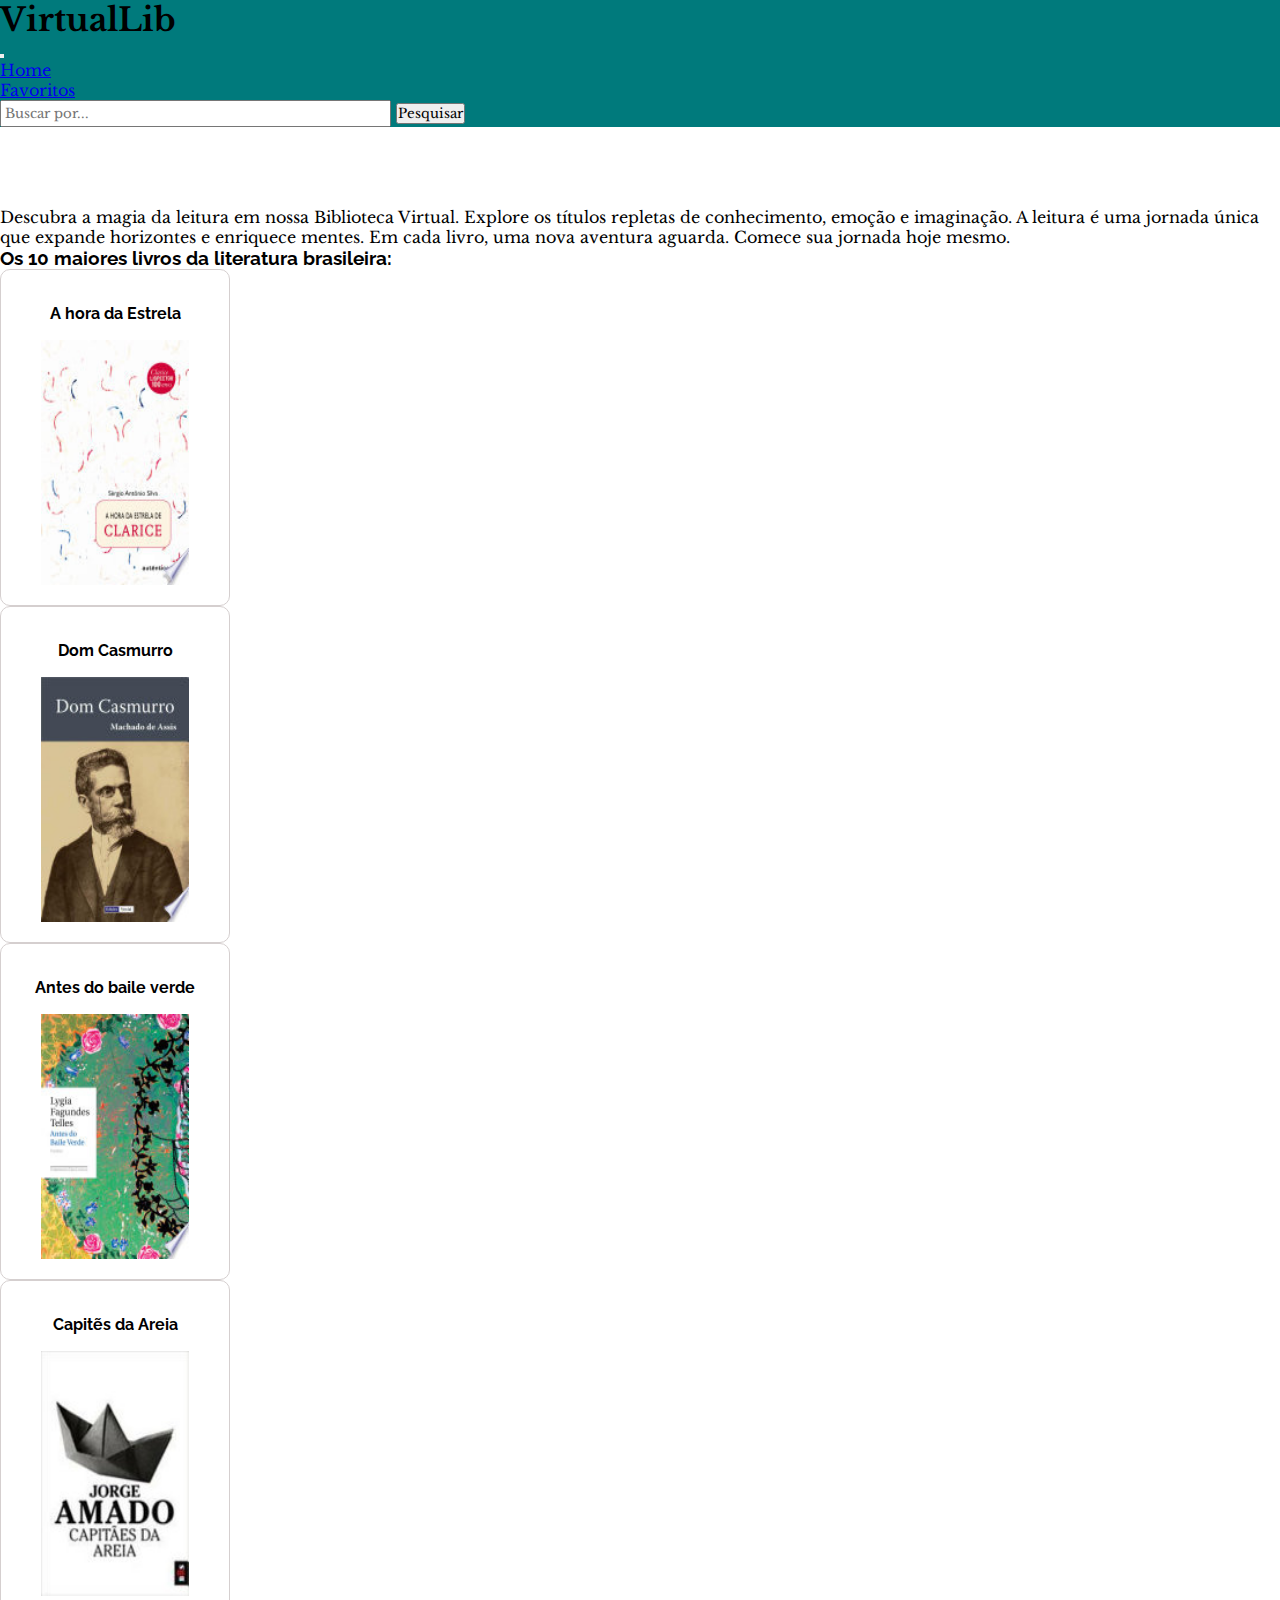
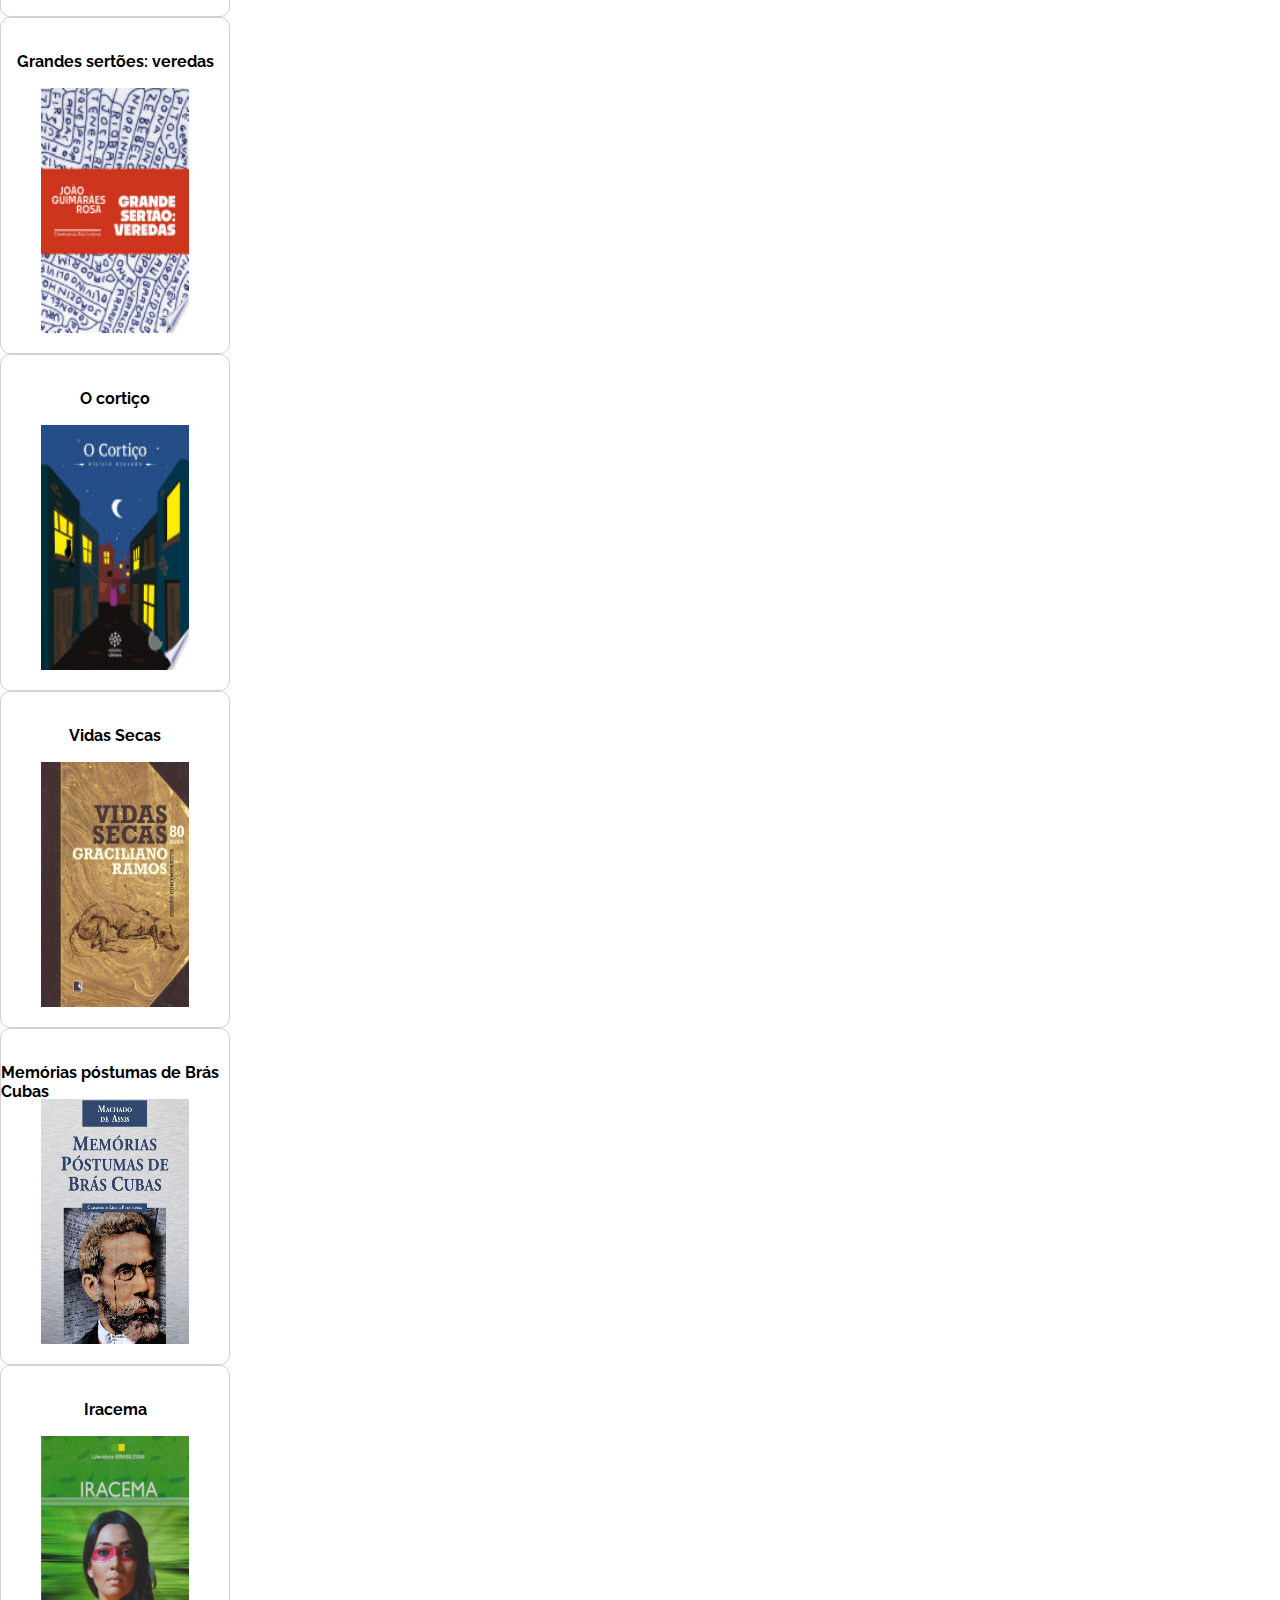
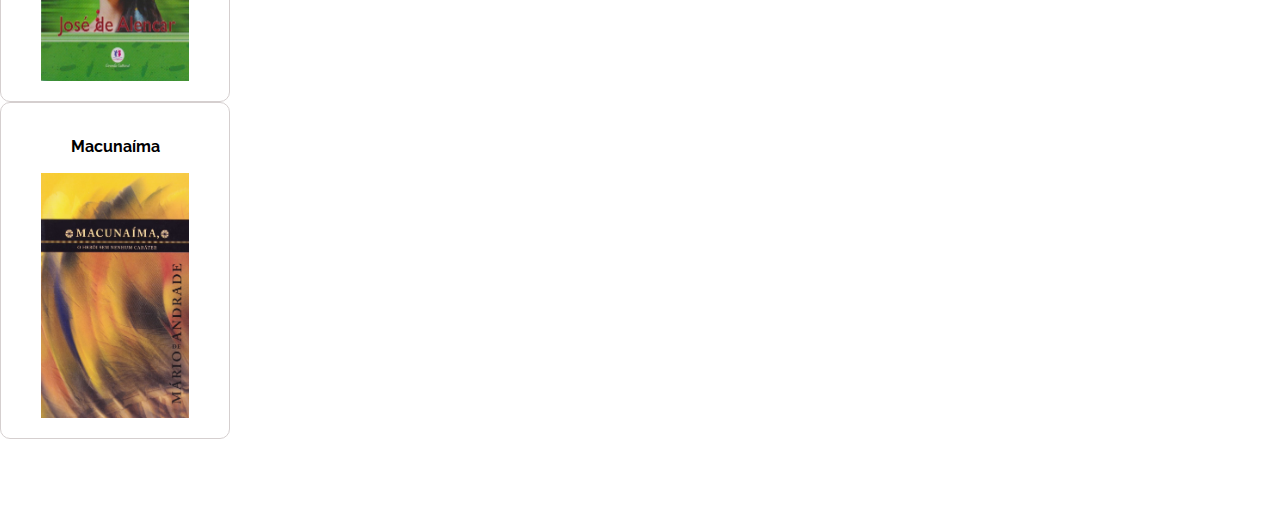
<file: index.html>
<!DOCTYPE html>
<html lang="pt-br">

<head>
    <meta charset="UTF-8">
    <meta name="viewport" content="width=device-width, initial-scale=1.0">
    <title>VirtualLib - home</title>
    <link href="https://cdn.jsdelivr.net/npm/bootstrap@5.3.0/dist/css/bootstrap.min.css" rel="stylesheet"
        integrity="sha384-9ndCyUaIbzAi2FUVXJi0CjmCapSmO7SnpJef0486qhLnuZ2cdeRhO02iuK6FUUVM" crossorigin="anonymous">

    <script src="https://cdn.jsdelivr.net/npm/bootstrap@5.3.0/dist/js/bootstrap.bundle.min.js"
        integrity="sha384-geWF76RCwLtnZ8qwWowPQNguL3RmwHVBC9FhGdlKrxdiJJigb/j/68SIy3Te4Bkz" crossorigin="anonymous">
        </script>
    <link href="https://cdn.jsdelivr.net/npm/bootstrap-icons/font/bootstrap-icons.css" rel="stylesheet">
    <link rel="stylesheet" href="./style/index.css">
    <script src="https://cdn.jsdelivr.net/npm/swiper@9/swiper-bundle.min.js"></script>
</head>

<body>
    <header class="header">

        <nav class="navbar navbar-expand-md">
            <div class="container-fluid">
                <h1>VirtualLib</h1>
                <button class="navbar-toggler" type="button" data-bs-toggle="collapse"
                    data-bs-target="#navbarTogglerDemo02" aria-controls="navbarTogglerDemo02" aria-expanded="false"
                    aria-label="Toggle navigation">
                    <span class="navbar-toggler-icon"></span>
                </button>
                <div class="collapse navbar-collapse" id="navbarTogglerDemo02">
                    <ul class="navbar-nav m-auto mb-2 mb-lg-0 d-flex justify-content-around  w-50">
                        <li class="nav-item">
                            <a class="nav-link active" aria-current="page" href="./index.html">Home</a>
                        </li>
                        <li class="nav-item">
                            <a class="nav-link" aria-current="page" href="./pages/favorites.html">Favoritos</a>
                        </li>

                    </ul>
                    <form class="d-flex" role="search">
                        <input class="form-control me-2" type="search" placeholder="Buscar por..." aria-label="Search"
                            id="search">
                        <button class="btn btn-success" type="submit" id="btnSearch">Pesquisar</button>
                    </form>
                </div>
            </div>
        </nav>


    </header>


    <main class="h-100 container">


        <section class="list d-flex justify-content-evenly">

            <div class="text-index">

                <p>Descubra a magia da leitura em nossa Biblioteca Virtual. Explore os títulos repletas de conhecimento, emoção e imaginação. A
                    leitura é uma jornada única que expande horizontes e enriquece mentes. Em cada livro, uma nova
                    aventura aguarda. Comece sua jornada hoje
                    mesmo.
                </p>
                <h3>Os 10 maiores livros da literatura brasileira: </h3>


            </div>


            <div class="item d-flex flex-column text-center align-items-center p-1 ">
                <h2 class="book-title">A hora da Estrela</h2>
                <img src="./assets/recommended books/horaDaEstrela.jpeg">

            </div>
            <div class="item d-flex flex-column text-center align-items-center p-1 ">
                <h2 class="book-title">Dom Casmurro</h2>
                <img src="./assets/recommended books/domCasmurro.jpeg">

            </div>
            <div class="item d-flex flex-column text-center align-items-center p-1 ">
                <h2 class="book-title">Antes do baile verde</h2>
                <img src="./assets/recommended books/antesDoBaile.jpeg">

            </div>

            <div class="item d-flex flex-column text-center align-items-center p-1 ">
                <h2 class="book-title">Capitẽs da Areia</h2>
                <img src="./assets/recommended books/capitaesDaAreia.jpeg">

            </div>

            <div class="item d-flex flex-column text-center align-items-center p-1 ">
                <h2 class="book-title">Grandes sertões: veredas</h2>
                <img src="./assets/recommended books/grandesSetoes.jpeg">

            </div>
            <div class="item d-flex flex-column text-center align-items-center p-1 ">
                <h2 class="book-title">O cortiço</h2>
                <img src="./assets/recommended books/cortico.jpeg">

            </div>
            <div class="item d-flex flex-column text-center align-items-center p-1 ">
                <h2 class="book-title">Vidas Secas</h2>
                <img src="./assets/recommended books/vidasSecas.jpeg">

            </div>

            <div class="item d-flex flex-column text-center align-items-center p-1 ">
                <h2 class="book-title">Memórias póstumas de Brás Cubas</h2>
                <img src="./assets/recommended books/brasCubas.jpeg">

            </div>


            <div class="item d-flex flex-column text-center align-items-center p-1 ">
                <h2 class="book-title">Iracema</h2>
                <img src="./assets/recommended books/iracema.jpeg">

            </div>

            <div class="item d-flex flex-column text-center align-items-center p-1 ">
                <h2 class="book-title">Macunaíma</h2>
                <img src="./assets/recommended books/macunaima.jpeg">

            </div>


            

        </section>

        




    </main>

    <dialog data-modal>

    </dialog>


    <script type="module" src="./js/index.js"></script>
</body>

</html>
</file>
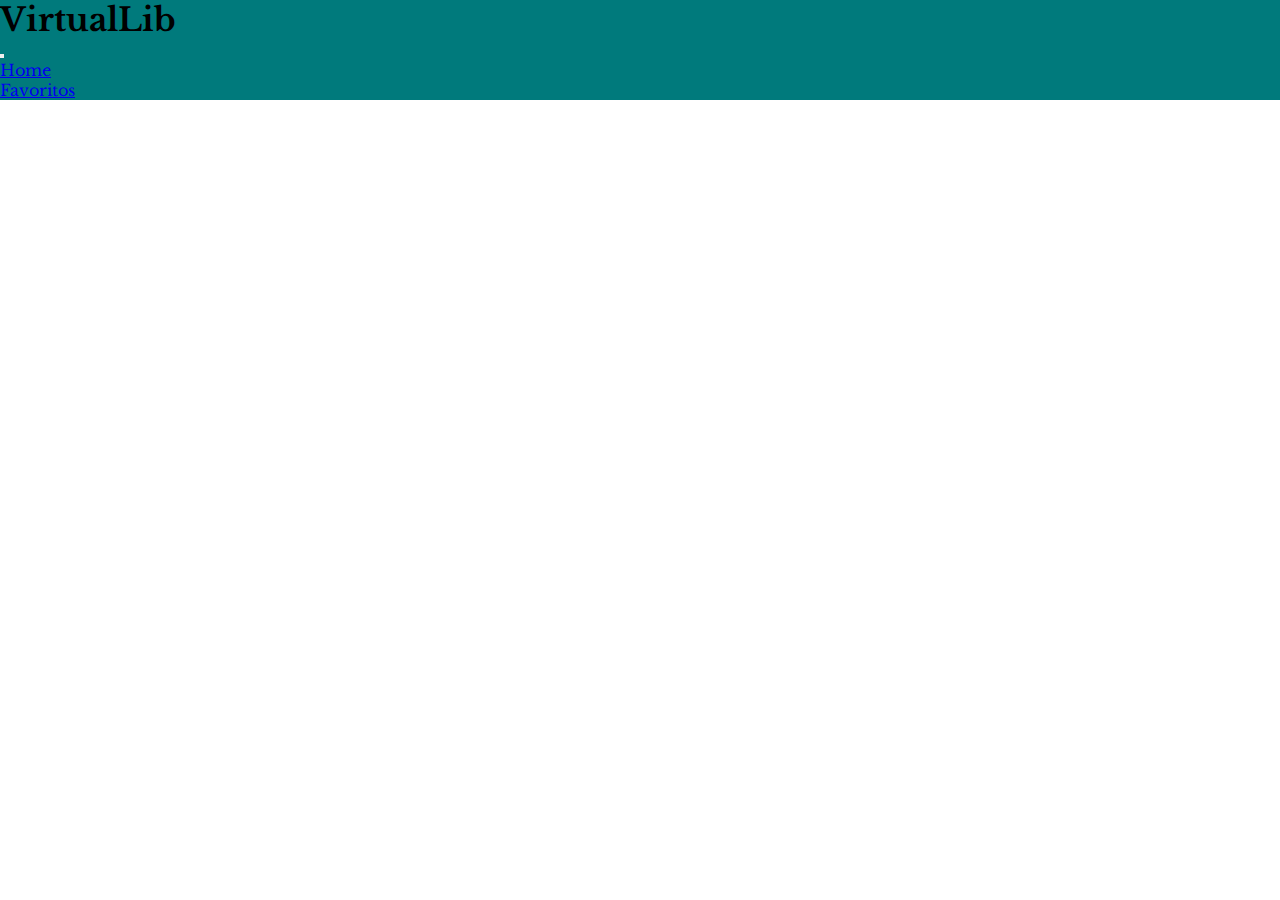
<file: pages/favorites.html>
<!DOCTYPE html>
<html lang="pt-br">

<head>
    <meta charset="UTF-8">
    <meta name="viewport" content="width=device-width, initial-scale=1.0">
    <title>VirtualLib - favoritos</title>
    <link href="https://cdn.jsdelivr.net/npm/bootstrap@5.3.0/dist/css/bootstrap.min.css" rel="stylesheet"
        integrity="sha384-9ndCyUaIbzAi2FUVXJi0CjmCapSmO7SnpJef0486qhLnuZ2cdeRhO02iuK6FUUVM" crossorigin="anonymous">

    <script src="https://cdn.jsdelivr.net/npm/bootstrap@5.3.0/dist/js/bootstrap.bundle.min.js"
        integrity="sha384-geWF76RCwLtnZ8qwWowPQNguL3RmwHVBC9FhGdlKrxdiJJigb/j/68SIy3Te4Bkz" crossorigin="anonymous">
        </script>
    <link rel="stylesheet" href="../style/index.css">
    <link rel="stylesheet" href="../style/favorites.css">
</head>

<body>


    <header class="header">

        <nav class="navbar navbar-expand-md">
            <div class="container-fluid">
                <h1>VirtualLib</h1>
                <button class="navbar-toggler" type="button" data-bs-toggle="collapse"
                    data-bs-target="#navbarTogglerDemo02" aria-controls="navbarTogglerDemo02" aria-expanded="false"
                    aria-label="Toggle navigation">
                    <span class="navbar-toggler-icon"></span>
                </button>
                <div class="collapse navbar-collapse" id="navbarTogglerDemo02">
                    <ul class="navbar-nav m-auto mb-2 mb-lg-0 d-flex justify-content-around  w-50">
                        <li class="nav-item">
                            <a class="nav-link " aria-current="page" href="../index.html">Home</a>
                        </li>
                        <li class="nav-item">
                            <a class="nav-link active" aria-current="page" href="./favorites.html">Favoritos</a>
                        </li>

                    </ul>

                </div>
            </div>
        </nav>


    </header>


    <main class="container">

        <section class="favorite-list d-flex justify-content-around w-100 mt-3 ">


        </section>
    </main>
    <script type="module" src="../js/favorites.js"></script>

</body>

</html>
</file>
<file: style/index.css>
@import url('https://fonts.googleapis.com/css2?family=Libre+Baskerville:ital@1&family=Raleway:wght@700&display=swap');
* {
  margin: 0;
  padding: 0;
  box-sizing: border-box;
  font-family: 'Libre Baskerville', serif;


}

h2,h3{
  font-family: 'Raleway', sans-serif;
  font-weight: 700;
}



nav {
  background-color: #007a7c;
  
}

input {
  padding: 3px;
  width: 391px;
}

.list {
  margin: 5rem 0;
  flex-wrap: wrap;
  gap: 2rem;
  word-wrap: break-word;
}

.item {
  width: 230px;
  display: flex;
  flex-direction: column;
  align-items: center;
  border: 1px solid #d3cdcdf3;
  border-radius: 10px;
  gap: 10px;
  padding-bottom: 20px;
  
}

.item:hover {
  border: 1px solid #28a745;
}

.book-title {
  font-size: 1rem;
  height: 60px;
  padding-top: 15%;
}

.item img {
  width: 148px;
  height: 245px;
}

.img-favorite:hover {
  background-color: red;
  color: aliceblue;
  border: none;
}

span .img-favorite {
  height: 16px;
  width: 16px;
}

dialog::backdrop {
  background-color: rgb(0 0 0 / 0.6);
  border: none;
}

dialog {
  display: none;
  flex-direction: column;
  justify-content: center;
  gap: 50px;
  margin: auto auto;
  border: none;
  border-radius: 0.5rem;
  width: 80%;
  height: 80%;
  padding: 2px 20px;
}

.modal-text,
.modal-button {
  height: 80%;
  display: flex;
  flex-direction: column;
  justify-content: space-around;
  text-align: center;
}

.modal-info {
  overflow-y: scroll;
  margin-bottom: 10px;
}

dialog button {
  height: 40px;
  width: 100px;
  margin: 0 auto;
}
</file>
<file: style/favorites.css>
.favorite-list{
    flex-wrap: wrap;
    gap: 2rem;
    word-wrap: break-word;
   
}
.favorite-container{
    display: flex;
    align-items:center;
    gap: 30px;
    width: 300px;
    height: 251px;
    
}

.img-favorite{
    height:136px ;
    width: 91px;
    margin-left: 20px;
}
</file>
